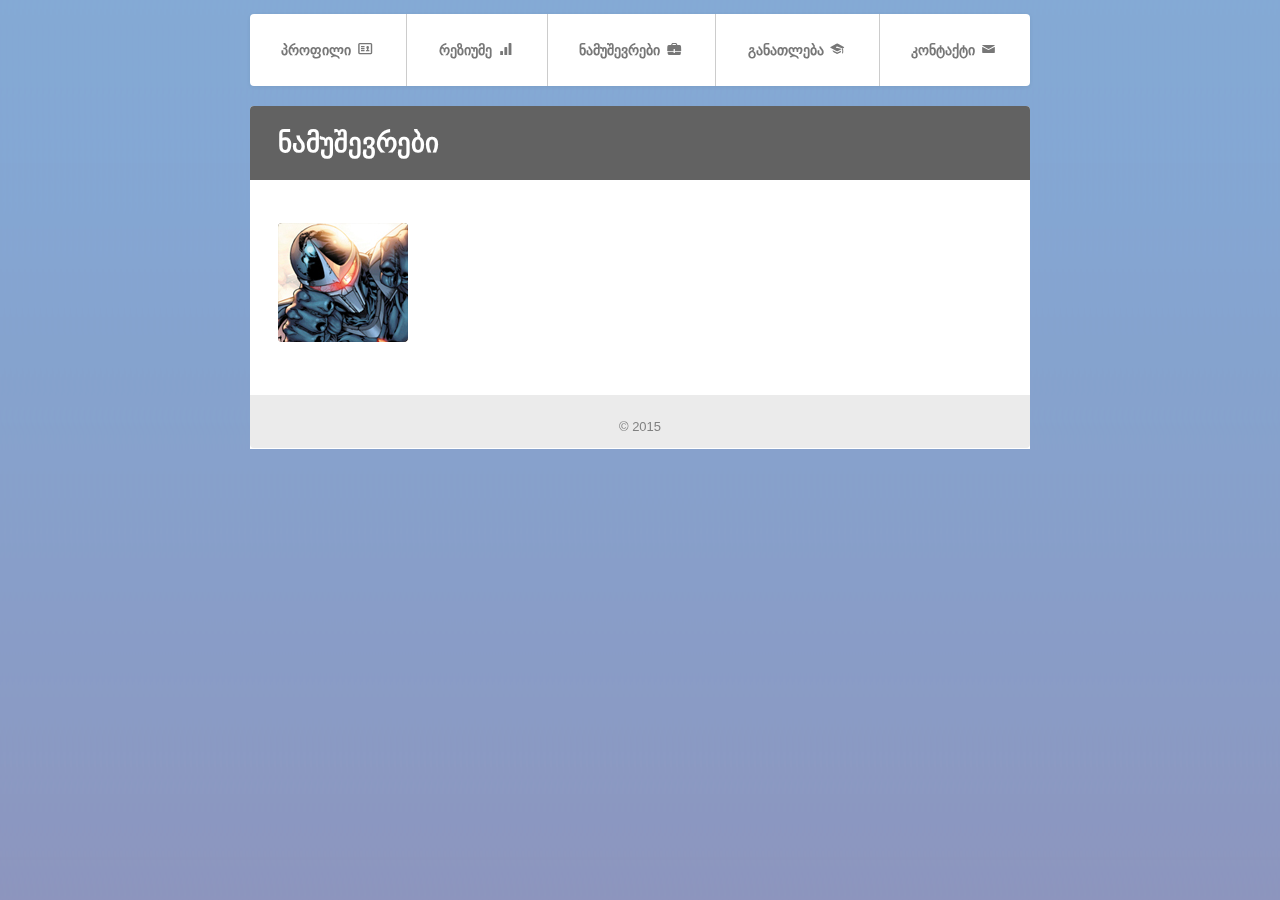
<file: work.html>
<!DOCTYPE html>
<html class="no-js"> 
<head>
  <meta charset="utf-8">
  <title>ნამუშევრები | ლაშა გოგუა</title>
  <meta name="description" content="Portfolio page description">
  <meta name="author" content="Coralix Themes">
  <meta name="viewport" content="width=device-width, initial-scale=1, maximum-scale=1">
  <link rel="shortcut icon" href="img/icon/favicon.ico">
   <link rel="stylesheet" href="css/fancybox/jquery.fancybox.css">
  <link rel="stylesheet" href="css/jquery-mate/mate.hover.css">
  <link rel="stylesheet" href="css/style.css">
  <link rel="stylesheet" href="css/blue.css">
  <link rel="stylesheet" href="css/fontello.css">   
</head>
<body>
  <div class="body">
    <!-- Main site header -->
    <header class="site-header text-center">
      <!-- <h1 class="animated delay1 fadeIn"><img src="img/title.png" alt="My resume Logo"></h1> -->
      
      <!-- Main navigation -->
      <nav class="navbar animated delay2 fadeInDown">
        <div class="navbar-inner">
          <div class="container">
            <a class="btn btn-navbar" data-toggle="collapse" data-target=".nav-collapse">
              <span class="icon-bar"></span>
              <span class="icon-bar"></span>
              <span class="icon-bar"></span>
            </a>
            <div class="nav-collapse collapse">
              <ul class="nav text-center">
                <li><a href="index.html">პროფილი <i class="icon-vcard"></i></a></li>
                <li><a href="skills.html">რეზიუმე <i class="icon-chart-bar"></i></a></li>
                <li><a href="work.html">ნამუშევრები <i class="icon-briefcase"></i></a></li>
                <li><a href="education.html">განათლება <i class="icon-graduation-cap"></i></a></li>
                <li><a href="contact.html">კონტაქტი <i class="icon-mail"></i></a></li>
              </ul>
            </div>
          </div> 
        </div>
      </nav>
      <!-- // Main navigation -->
      
    </header> 
    <!-- // Main site header -->

    <div id="content" class="main animated delay3 fadeInUp" role="main">

      <!-- Section title -->
      <div class="section-name">
        <h1 class="title">ნამუშევრები</h1>
      </div> <!-- // Section title -->
      <div class="maintext">        
        <!-- List of works -->
        <ul class="unstyled text-center" id="worklist">
          <!-- <li data-zlname="work" class="work wordpress"><img src="img/example-2.jpg" alt="Work example"><a data-zl-popup="link" class="fancybox" href="portfolio-item.html" data-fancybox-type="iframe"><i class="icon-search"></i><br>Project Title</a></li> -->
          <li data-zlname="work" class="work wordpress"><img src="img/example-2.jpg" alt="Work example"><a data-zl-popup="link" class="fancybox" href="img/example-2.jpg" data-fancybox-type="iframe"><i class="icon-search"></i><br>Project Title</a></li>
        </ul> 
        <!-- // List of works -->
      </div> 
      <!-- // Main content -->
      <!-- Main footer -->
      <footer class="site-footer text-center animated delay3 fadeInUp">
      <p>&copy; 2015</p>
      </footer> 
      <!-- Always latest version of jQuery-->
      <!-- // <script src="js/jquery-1.9.1.min.js"></script> -->
      <script src="http://ajax.googleapis.com/ajax/libs/jquery/1.9.1/jquery.min.js"></script>
      <!-- Bootstrap -->
      <script src="js/bootstrap/bootstrap.min.js"></script>
      <!-- jquery-mate -->
      <script src="js/jquery-mate/jquery.mate-hover.1-0-min.js"></script>
      <!-- Isotope filtering -->
      <script src="js/jquery-isotope/jquery.isotope.min.js"></script>
      <!-- fancybox -->
      <script src="js/fancybox/jquery.fancybox.pack.js"></script>
      <!-- Main JS file -->
      <script src="js/script.js"></script>
    </div>
  </body>
</html>
</file>
<file: css/jquery-mate/mate.hover.css>
/*This is a main properties. Don't change them*/
/*Example of user settings you can see in demos.css file*/
/*MAIN CONTAINER*/
[data-zlname]{
	position: relative;
	overflow: hidden;
	-moz-box-sizing:border-box;
	-webkit-box-sizing:border-box;
	box-sizing:border-box;
}
/*IMGS IN CONTAINER*/
[data-zlname] > img{
	display: block;
	max-width: 100%;
}
/*POP UP ELEMENTS*/
[data-zlname] [data-zl-popup]{
	position: absolute;
	display: block;
	padding: 20px;
	height: 40px;
	width: 40px;
	background: #323231;
	color: #fff;
	overflow: hidden;
	display: none;
	text-align: center;
}
/*OVERLAY*/
/*classic*/
[data-zl-overlay]{
	top: 0;
	left: 0;
	position: absolute;
	width: 100%;
	height: 100%;
	display: none;
	padding: inherit;
}
/*four*/
[data-zl-ovzoom0],[data-zl-ovzoom1]
,[data-zl-ovzoom2],[data-zl-ovzoom3]{
	position: absolute;
	width: 25%;
	height: 100%;
}
/*rolling*/
[data-zl-ovrolling]{
	position: absolute;
	display: none;
	width: 100%;
	height: 100%;
}
/*double*/
[data-zl-ovdouble0],[data-zl-ovdouble1]{
	position: absolute;
	display: none;
}
</file>
<file: css/style.css>
@charset "utf-8";

/* ============================== */
/* 
	- Title: Resume html Template
	- Autor: Coralixthemes
*/
/* ============================== */

/* ---------------------------------------------------------------------- */
/*	Import styles
/* ---------------------------------------------------------------------- */

/* bootstrap.css  - include resets ( Media querys, grid-responsive,layout).*/
@import url("bootstrap/bootstrap.min.css");
@import url("bootstrap/bootstrap-responsive.min.css");

/* CSS3 Animations.*/
@import url("animations/animate.css");

/* ---------------------------------------------------------------------- */
/* Customization over Twitter Bootstrap */
/* ---------------------------------------------------------------------- */

hr {
  border-width: 1px 0 0;
}

iframe {
  border-radius: 4px;
  border: 1px solid #ccc;
}

textarea {
  width: 95%;
  height: 102px;
  line-height: 18px;
  font-size: 18px;
}

.navbar {
  text-transform: uppercase;
  font-weight: bold;
}

.navbar .navbar-inner {
  background: #fff;
  filter: none;
  color: #808181;
  border: 0;
  padding: 0;
}

.navbar .nav { 
  display: table;
  margin: 0px;
  width: 100%;
}

.navbar .nav li { 
  display: table-cell;
  float: none;
  width: 1%;
}

.navbar .nav li a { 
  border-left: 1px solid #ccc;
  font-weight: 700;
  text-align: center;
  text-shadow: none;
  padding: 26px 0;
  -webkit-transition: 0.3s all ease;
  -moz-transition: 0.3s all ease;
  -o-transition: 0.3s all ease;
  -ms-transition: 0.3s all ease;
  transition: 0.3s all ease;
}

.navbar .nav > li > a.active,
.navbar .nav > li > a:focus,
.navbar .nav > li > a:hover {
  color: #fff;
}

.navbar .nav li:last-child a { 
  border-radius: 0 3px 3px 0;
}
.navbar .nav li:first-child a { 
  border-left: 0;
  border-radius: 3px 0 0 3px;
}

/* Buttons
 * ================
 */

[class*="btn-"] {
  box-shadow: inset 0 1px 0 rgba(255,255,255,.2), 0 0 5px rgba(0,0,0,.25);
}

.btn-primary {
  background: #e7653e;
  border-color: #c54a28;
  color: #fff; 
}
.btn-primary:hover {
  background: #c54a28;
  color: #fff; 
}

.btn-info {
  color: #fff; 
  background: #598bac;
  border-color: #4e80a0;
}
.btn-info:hover {
  color: #fff; 
  background: #4e80a0;
}

.btn-success {
  color: #fff; 
  background: #3dad73;
  border-color: #3b9767;
}
.btn-success:hover {
  color: #fff; 
  background: #3b9767;
}

.btn-warning {
  color: #fff;
  background: #deba4a;
}
.btn-warning:hover {
  color: #fff;
  background: #92751A;
}
.btn-all {
  color: #fff;
  background: #bbbbbb;
}
.btn-all:hover {
  color: #fff;
  background: #9f9f9f;
}

[class^="icon-"],
[class*=" icon-"] {
  background: none;
  height: auto;
  line-height: 1;
  margin: 0;
  width: auto;
}

label {
  font-size: 18px;
  margin-top: 20px;
  color: #626262;
}

label:first-child {
  margin-top: 0;
}

.input-append,
.input-prepend {
  display: block;
}

.input-prepend .add-on [class^="icon-"]::before,
.input-append .add-on [class^="icon-"]::before,
.input-prepend .add-on [class^="icon-"]::before,
.input-append .add-on [class*=" icon-"]::before {
  line-height: 47px;
  vertical-align: middle;
}

input[type="text"],
input[type="password"],
input[type="datetime"],
input[type="datetime-local"],
input[type="date"],
input[type="month"],
input[type="time"],
input[type="week"],
input[type="number"],
input[type="email"],
input[type="url"],
input[type="search"],
input[type="tel"],
input[type="color"],
.uneditable-input {
   height: 38px;
   line-height: 38px;
   font-size: 18px;
   box-shadow: none;
}

input[type=submit] {
  margin-top: 20px;
}

form {
  padding: 0 20px 0 0;
}

.input-append input {
  width: 80%;
}

.input-append .add-on,
.input-prepend .add-on {
  height: 38px;
  font-size: 20px;
  min-width: 2em;
}

h2 small {
  font-weight: bold;
}

/* Fancybox customizations */

.fancybox-skin {
  background: #ffffff;
}

.fancybox-type-iframe .fancybox-skin {
  background: #ffffff;
}

.fancybox-close {
  top: auto;
  bottom: 5px;
  right: 5px;
  background-image: url('fancybox/fancybox-close.png');
  width: 24px;
  height: 23px;
}

/* Social icons customization */

/* Twitter */
.twitter-share-button {
  border: 0;
  vertical-align: top;
  width: 100px !important;
}
/* Google Plus */
/* Pinterest */
.fb-like,
[class*="_pin_it_button"],
[id*="___plusone"] {
  vertical-align: top !important;
  margin-right: 15px;
}

/* ---------------------------------------------------------------------- */
/* Template Custom styles */
/* ---------------------------------------------------------------------- */


/* Common styles for all the site */

body {
  background: #5d9bd6 url(../img/background/01.png);
}

.body {
  max-width: 780px;
  line-height: 1.8;
  margin: auto;
  padding: 1em 0;
}

/* Header */
header.site-header h1 {
	margin:20px 0;
	padding:0;
}

#content {
  background: #fff;
  color: #808181;
  border-radius: 4px 4px 0 0;
  padding: 0 0 1px;
}

.maintext {
  padding: 38px 28px;
}

.maintext > .row-fluid {
  margin-bottom: 40px;
}

.maintext h2 {
  color: #626262;
  font-size: 27px;
}

.maintext h3 {
  font-size: 14px;
  margin: 0 0 10px;
  line-height: 1;
}

/* Section name */
.section-name {
  background: #626262;
  color: #fff;
  padding: 17px 28px;
  border-radius: 4px 4px 0 0;
}

.section-name .title {
  font-size: 27px;
  margin: 0;
}

/* Footer */
.site-footer {
  background: #ebebeb;
  color: #808181;
  font-size: 13px;
  border-radius: 0 0 4px 4px;
  padding: 20px 28px 10px 28px;
}

.site-footer p {
  margin: 0;
}

.site-footer [class*="icon"] {
  margin: 0 0.5em 0 0;
}

/* Horizontal navigation */

.hnav li {
  display: inline-block;
}

/* Nav */
.nav-label {
  margin: 10px 0 0 10px;
  text-transform: none;
  display: none;
}

@media (max-width: 979px) {
  .nav-label {
    display: block;
  }
}



/* Home page
 * =========
 */ 
 
 #home-placeholder {
  /*background: #c48573 url("../img/big-home-into.jpg") no-repeat 0 0;*/
  background: #D2E7E8 url("../img/python-it-1.jpg") no-repeat 0 0;
  width: 780px;
  height: 300px;
  margin: 0;
  border-radius: 4px 4px 0 0;
}

/* Totally rounded button / Featured download */

.button-inner,
.button {
  display: inline-block;
  background: #e07151 url("../img/rsz_myprofilee.jpg") no-repeat 0 0;
  color: #fff;
  border: 1px solid #eee;
  text-decoration: none;
  font-weight: bold;
  text-align: center;
  /* Prevent background color leak outs */
  -webkit-background-clip: padding-box; 
  -moz-background-clip:    padding; 
  background-clip:         padding-box;
  border-radius: 50%;
}

.button-inner {
  width: 145px;
  /*padding: 40px 0;*/
  padding: 60px 0;
  border: 8px solid #fff;
}

.button [class*="icon"] {
  font-size: 40px;
  line-height: 40px;
  width: auto;
  height: auto;
  margin: 0;
}

/* Featured text */

.featured-text {
  padding: 0 0 0 10px;
  font-size: 18px;
  font-weight: bold;
  color: #b3b3b3;
  background: #fff;
  line-height: 29px;
}

.featured-text b {
  color: #626262;
  background: #fff;
}



/* Contact page
 * ============
 */

#contactinfo .btn {
  text-transform: uppercase;
}

.maintext h2.contact-title {
	margin-top:0;
}

/* List of social icons */
.social-icons-nav {
  font-size: 19px;
}
.social-icons-nav li {
  display: inline-block; 
}
.social-icons-nav a {
  border-radius: 50%;
  background: #626262;
  color: #fff;
  padding: 9px 7px;
}
.social-icons-nav a:hover {
  background: #e7653e; 
  color: #fff;
}
.social-icons-nav i {
  vertical-align: middle;
}



/* Skills page
 * ===========
 */

/* Skills graph bar */

#skills-percentage p {
  margin-bottom: 25px;
}

.bar {
  border-radius: 4px;
  display: inline-block;
  background: #ccc;
  width: 100%;
  margin-top: 5px;
}

.bar-yellow {
  background: #eac85d;
}
.bar-green {
  background: #4db07a;
}
.bar-blue {
  background: #5d9bd6;
}
.bar-red {
  background: #f37576;
}

.bar-green,
.bar-yellow,
.bar-blue,
.bar-red {
  -webkit-box-sizing: border-box;
  -moz-box-sizing: border-box;
  box-sizing: border-box; 
  border-radius: 4px;
  color: #fff;
  display: inline-block;
  padding: 0 1em;
  text-align: right;
}


.bar .progress10 {
	width:10%;
}
.bar .progress20 {
	width:20%;
}
.bar .progress30 {
	width:30%;
}
.bar .progress40 {
	width:40%;
}
.bar .progress50 {
	width:50%;
}
.bar .progress60 {
	width:60%;
}
.bar .progress70 {
	width:70%;
}
.bar .progress80 {
	width:80%;
}
.bar .progress90 {
	width:90%;
}
.bar .progress100 {
	width:100%;
}

/* Skills pie chart */

#skill-graph {
  background: url("../img/skill-graph.png") no-repeat;
  margin: 0 auto 20px auto;
  width: 228px;
  height: 140px;
  padding-top: 88px;
  text-align: center;
  color: #e45e3b;
  font-size: 13px;
}

#skill-graph strong {
  color: #808181;
  font-size: 20px;
}

/* Skills table */

#skill-table [class*="span"] {
  width: 32.5%;
  margin: 0 0.5% 0 0;
  background: #eee;
  font-size: 13px;
  line-height: 1.25;
}

#skill-table strong {
  font-size: 20px;
}

/* Borders of skills table */
[class*=bt-] {
  padding: 10px 0 5px;
}
.bt-green {
  border-top: 3px solid #4daf7c;
}
.bt-orange {
  border-top: 3px solid #e85f3e;
}
.bt-yellow {
  border-top: 3px solid #e9c457; 
}


/* Pricing Table */

.pricing-table h3 {
  color: #626262;
  font-size: 27px;
  background: #ebebeb;
  border-radius: 4px 4px 0 0;
  border: 1px solid #cdcdcd;
  border-width: 1px 1px 0;
  padding: 15px 0;
  margin: 0;
}

.pricing-table h3 small {
  font-size: 23px;
  color: #626262;
}

.pricing-table ul {
  border: 1px solid #cdcdcd;
  border-width: 0 1px;
  margin: 0;
}

.pricing-table li {
  border-bottom: 1px solid #cdcdcd;
  padding: 13px 0;
  font-size: 18px;
}

.pricing-table .askquote {
  border: 1px solid #cdcdcd;
  border-width: 0 1px 1px;
  border-radius: 0 0 4px 4px;
  padding: 15px 0;
}

.pricing-table .btn {
  margin: 0;
  text-transform: uppercase;
  font-weight: bold;
  box-shadow:none;
  padding:11px 34px!important
}

/* Work experience columns */

.definition-rows .dt {
  border-right: 2px solid #4daf7c;
  margin-bottom: 20px;
} 
.definition-rows .dd {
  background: url("../img/bg-arrow.png") no-repeat 0 50%;
  margin: 0;
  padding-left: 2.13%;
}


/* Works page
 * ==========
 */

/* Row of buttons to filter works */

.filter-block {
  border-radius: 4px;
  border: 1px solid #cdcdcd;
  padding: 5px 15px 0;
  margin-bottom: 1em;
}
.filter-block .filter-label {
  font-weight: bold;
  font-size: 22px; 
  line-height: 54px;
  margin: 0;
}
.filter-block .btn {
  margin-left: 1em;
  margin: 10px 0 10px 1em;
  box-shadow:none;
  padding:7px 15px;
}

/* Each work has this class */

.work {
  width: 130px;
  height: 119px;
  overflow: hidden;
  background-color: #8e8171;
  border-radius: 4px;
  display: inline-block;
  margin: 5px 11px 5px 0;
}

.work.photoshop div,
.work.photoshop a,
.work.photoshop:hover {
  background-color: #58a77a !important;
}

.work.webdesign div,
.work.webdesign a,
.work.webdesign:hover {
  background-color: #598BAC !important;
}

.work.wordpress div,
.work.wordpress a,
.work.wordpress:hover {
  background-color: #E7653E !important;
 
}

.work.icondesign div,
.work.icondesign a,
.work.icondesign:hover {
  background-color: #DEBA4A !important;
}

.work:hover img {
  display: none;
}

.work img,
.work a {
  border-radius: 4px;
}

[data-zlname] [data-zl-popup] {
  text-decoration: none;
  font-weight: bold;
  background-color: #58a77a; 
  padding: 20px 0;
  width: 100%;
}

.iframed {
  padding: 0;
  background: #fff;
}
.iframed #content {
  border-radius: 0;
  padding: 1px 0;
}
.iframed #content .span6 img {
	margin: 10px 0;
}




/* ==========================================================================
   Media Queries
   ========================================================================== */
   
/* ---------------------------------------------------------------------- */
/*	Version 1024px
/* ---------------------------------------------------------------------- */

@media handheld, only screen and (max-width: 1024px) {}

/* ---------------------------------------------------------------------- */
/*	Mobile Version 767px
/* ---------------------------------------------------------------------- */

@media(max-width:767px) {
  /* 767px is when bootstrap cols take 100% of container width */

  .pricing-table .span4 {
    margin-top: 20px;
  }
  .pricing-table .span4:first-child {
    margin-top: 0;
  }

  .definition-rows {
    margin-bottom: 20px;
    border-bottom: 2px solid #4daf7c;
  }
  .definition-rows .dt,
  .definition-rows .dd {
    height: auto !important;
  }
  .definition-rows .dt {
    border: 0;
  }
  .definition-rows .dd {
    background-image: none;
    padding: 0;
  }

  #skill-table [class*="span"] {
    width: 100%;
  }

  .navbar .nav li {
    display: block;
    width: 100%;
  }

}

/* ---------------------------------------------------------------------- */
/*	Mobile Version 600px
/* ---------------------------------------------------------------------- */

@media handheld, only screen and (max-width: 600px) {}
	

/* ---------------------------------------------------------------------- */
/*	Mobile Version 568px
/* ---------------------------------------------------------------------- */

@media handheld, only screen and (max-width: 568px) {}


/* ---------------------------------------------------------------------- */
/*	Mobile Version 480px
/* ---------------------------------------------------------------------- */

@media handheld, only screen and (max-width: 480px) {}


/* ---------------------------------------------------------------------- */
/*	Mobile Version 320px
/* ---------------------------------------------------------------------- */

@media handheld, only screen and (max-width: 320px) { }




/**** Isotope Filtering ****/

.isotope-item {
  z-index: 2;
}

.isotope-hidden.isotope-item {
  pointer-events: none;
  z-index: 1;
}

/**** Isotope CSS3 transitions ****/

.isotope,
.isotope .isotope-item {
  -webkit-transition-duration: 0.8s;
     -moz-transition-duration: 0.8s;
      -ms-transition-duration: 0.8s;
       -o-transition-duration: 0.8s;
          transition-duration: 0.8s;
}

.isotope {
  -webkit-transition-property: height, width;
     -moz-transition-property: height, width;
      -ms-transition-property: height, width;
       -o-transition-property: height, width;
          transition-property: height, width;
}

.isotope .isotope-item {
  -webkit-transition-property: -webkit-transform, opacity;
     -moz-transition-property:    -moz-transform, opacity;
      -ms-transition-property:     -ms-transform, opacity;
       -o-transition-property:      -o-transform, opacity;
          transition-property:         transform, opacity;
}
</file>
<file: css/blue.css>
@charset "utf-8";

/* ============================== */
/* 
	- Title: Resume html Template
	- Autor: Coralixthemes
*/
/* ============================== */



hr {
  border-color: #336699;
}

.navbar .nav > li > a.active,
.navbar .nav > li > a:focus,
.navbar .nav > li > a:hover {
  background: #336699;
}

.maintext h3 {
  color: #336699;
}

.featured-text {
  border-left: 4px solid #336699;
}
</file>
<file: css/fontello.css>
@charset "UTF-8";

 @font-face {
  font-family: 'fontello';
  src: url('../font/fontello.eot?76214951');
  src: url('../font/fontello.eot?76214951#iefix') format('embedded-opentype'),
       url('../font/fontello.woff?76214951') format('woff'),
       url('../font/fontello.ttf?76214951') format('truetype'),
       url('../font/fontello.svg?76214951#fontello') format('svg');
  font-weight: normal;
  font-style: normal;
}
/* Chrome hack: SVG is rendered more smooth in Windozze. 100% magic, uncomment if you need it. */
/* Note, that will break hinting! In other OS-es font will be not as sharp as it could be */
/*
@media screen and (-webkit-min-device-pixel-ratio:0) {
  @font-face {
    font-family: 'fontello';
    src: url('../font/fontello.svg?76214951#fontello') format('svg');
  }
}
*/
 
 [class^="icon-"]:before, [class*=" icon-"]:before {
  font-family: "fontello";
  font-style: normal;
  font-weight: normal;
  speak: none;
 
  display: inline-block;
  text-decoration: inherit;
  width: 1em;
  margin-right: .2em;
  text-align: center;
  /* opacity: .8; */
 
  /* For safety - reset parent styles, that can break glyph codes*/
  font-variant: normal;
  text-transform: none;
     
  /* fix buttons height, for twitter bootstrap */
  line-height: 1em;
 
  /* Animation center compensation - magrins should be symmetric */
  /* remove if not needed */
  margin-left: .2em;
 
  /* you can be more comfortable with increased icons size */
  /* font-size: 120%; */
 
  /* Uncomment for 3D effect */
  /* text-shadow: 1px 1px 1px rgba(127, 127, 127, 0.3); */
}
 
.icon-plus:before { content: '\2b'; } /* '+' */
.icon-plus-1:before { content: '\e828'; } /* '' */
.icon-minus:before { content: '\2d'; } /* '-' */
.icon-minus-1:before { content: '\e82a'; } /* '' */
.icon-info:before { content: '\2139'; } /* 'ℹ' */
.icon-left-thin:before { content: '\2190'; } /* '←' */
.icon-left-1:before { content: '\e860'; } /* '' */
.icon-up-thin:before { content: '\2191'; } /* '↑' */
.icon-up-1:before { content: '\e862'; } /* '' */
.icon-right-thin:before { content: '\2192'; } /* '→' */
.icon-right-1:before { content: '\e861'; } /* '' */
.icon-down-thin:before { content: '\2193'; } /* '↓' */
.icon-down-1:before { content: '\e85f'; } /* '' */
.icon-level-up:before { content: '\21b0'; } /* '↰' */
.icon-level-down:before { content: '\21b3'; } /* '↳' */
.icon-switch:before { content: '\21c6'; } /* '⇆' */
.icon-infinity:before { content: '\221e'; } /* '∞' */
.icon-plus-squared:before { content: '\229e'; } /* '⊞' */
.icon-minus-squared:before { content: '\229f'; } /* '⊟' */
.icon-home:before { content: '\2302'; } /* '⌂' */
.icon-home-1:before { content: '\e82e'; } /* '' */
.icon-keyboard:before { content: '\2328'; } /* '⌨' */
.icon-erase:before { content: '\232b'; } /* '⌫' */
.icon-pause:before { content: '\2389'; } /* '⎉' */
.icon-pause-1:before { content: '\e869'; } /* '' */
.icon-fast-forward:before { content: '\23e9'; } /* '⏩' */
.icon-fast-fw:before { content: '\e86e'; } /* '' */
.icon-fast-backward:before { content: '\23ea'; } /* '⏪' */
.icon-fast-bw:before { content: '\e86f'; } /* '' */
.icon-to-end:before { content: '\23ed'; } /* '⏭' */
.icon-to-end-1:before { content: '\e86a'; } /* '' */
.icon-to-start:before { content: '\23ee'; } /* '⏮' */
.icon-to-start-1:before { content: '\e86c'; } /* '' */
.icon-hourglass:before { content: '\23f3'; } /* '⏳' */
.icon-stop:before { content: '\25a0'; } /* '■' */
.icon-stop-1:before { content: '\25aa'; } /* '▪' */
.icon-up-dir:before { content: '\25b4'; } /* '▴' */
.icon-up-dir-1:before { content: '\e858'; } /* '' */
.icon-play:before { content: '\25b6'; } /* '▶' */
.icon-play-1:before { content: '\e867'; } /* '' */
.icon-right-dir:before { content: '\25b8'; } /* '▸' */
.icon-right-dir-1:before { content: '\e85a'; } /* '' */
.icon-down-dir:before { content: '\25be'; } /* '▾' */
.icon-down-dir-1:before { content: '\e857'; } /* '' */
.icon-left-dir:before { content: '\25c2'; } /* '◂' */
.icon-left-dir-1:before { content: '\e859'; } /* '' */
.icon-adjust:before { content: '\25d1'; } /* '◑' */
.icon-cloud:before { content: '\2601'; } /* '☁' */
.icon-cloud-1:before { content: '\e874'; } /* '' */
.icon-umbrella:before { content: '\2602'; } /* '☂' */
.icon-star:before { content: '\2605'; } /* '★' */
.icon-star-1:before { content: '\e81c'; } /* '' */
.icon-star-empty:before { content: '\2606'; } /* '☆' */
.icon-star-empty-1:before { content: '\e81d'; } /* '' */
.icon-check-1:before { content: '\2611'; } /* '☑' */
.icon-cup:before { content: '\2615'; } /* '☕' */
.icon-left-hand:before { content: '\261c'; } /* '☜' */
.icon-up-hand:before { content: '\261d'; } /* '☝' */
.icon-right-hand:before { content: '\261e'; } /* '☞' */
.icon-down-hand:before { content: '\261f'; } /* '☟' */
.icon-menu:before { content: '\2630'; } /* '☰' */
.icon-th-list:before { content: '\e824'; } /* '' */
.icon-moon:before { content: '\263d'; } /* '☽' */
.icon-heart-empty:before { content: '\2661'; } /* '♡' */
.icon-heart-empty-1:before { content: '\e81b'; } /* '' */
.icon-heart:before { content: '\2665'; } /* '♥' */
.icon-heart-1:before { content: '\e81a'; } /* '' */
.icon-note:before { content: '\266a'; } /* '♪' */
.icon-note-beamed:before { content: '\266b'; } /* '♫' */
.icon-music-1:before { content: '\e817'; } /* '' */
.icon-layout:before { content: '\268f'; } /* '⚏' */
.icon-th:before { content: '\e823'; } /* '' */
.icon-flag:before { content: '\2691'; } /* '⚑' */
.icon-flag-1:before { content: '\e836'; } /* '' */
.icon-tools:before { content: '\2692'; } /* '⚒' */
.icon-cog:before { content: '\2699'; } /* '⚙' */
.icon-cog-1:before { content: '\e849'; } /* '' */
.icon-attention:before { content: '\26a0'; } /* '⚠' */
.icon-attention-1:before { content: '\e843'; } /* '' */
.icon-flash:before { content: '\26a1'; } /* '⚡' */
.icon-flash-1:before { content: '\e875'; } /* '' */
.icon-record:before { content: '\26ab'; } /* '⚫' */
.icon-cloud-thunder:before { content: '\26c8'; } /* '⛈' */
.icon-cog-alt:before { content: '\26ef'; } /* '⛯' */
.icon-scissors:before { content: '\2702'; } /* '✂' */
.icon-tape:before { content: '\2707'; } /* '✇' */
.icon-flight:before { content: '\2708'; } /* '✈' */
.icon-flight-1:before { content: '\e876'; } /* '' */
.icon-mail:before { content: '\2709'; } /* '✉' */
.icon-mail-1:before { content: '\e819'; } /* '' */
.icon-edit:before { content: '\270d'; } /* '✍' */
.icon-pencil:before { content: '\270e'; } /* '✎' */
.icon-pencil-1:before { content: '\e83d'; } /* '' */
.icon-feather:before { content: '\2712'; } /* '✒' */
.icon-check:before { content: '\2713'; } /* '✓' */
.icon-ok:before { content: '\e825'; } /* '' */
.icon-ok-circle:before { content: '\2714'; } /* '✔' */
.icon-cancel:before { content: '\2715'; } /* '✕' */
.icon-cancel-1:before { content: '\e826'; } /* '' */
.icon-cancel-circled:before { content: '\2716'; } /* '✖' */
.icon-cancel-circle:before { content: '\e827'; } /* '' */
.icon-asterisk:before { content: '\2731'; } /* '✱' */
.icon-cancel-squared:before { content: '\274e'; } /* '❎' */
.icon-help:before { content: '\2753'; } /* '❓' */
.icon-attention-circle:before { content: '\2757'; } /* '❗' */
.icon-quote:before { content: '\275e'; } /* '❞' */
.icon-plus-circled:before { content: '\2795'; } /* '➕' */
.icon-plus-circle:before { content: '\e829'; } /* '' */
.icon-minus-circled:before { content: '\2796'; } /* '➖' */
.icon-minus-circle:before { content: '\e82b'; } /* '' */
.icon-right:before { content: '\27a1'; } /* '➡' */
.icon-direction:before { content: '\27a2'; } /* '➢' */
.icon-forward:before { content: '\27a6'; } /* '➦' */
.icon-forward-1:before { content: '\e83b'; } /* '' */
.icon-ccw:before { content: '\27f2'; } /* '⟲' */
.icon-ccw-1:before { content: '\e864'; } /* '' */
.icon-cw:before { content: '\27f3'; } /* '⟳' */
.icon-cw-1:before { content: '\e863'; } /* '' */
.icon-left:before { content: '\2b05'; } /* '⬅' */
.icon-up:before { content: '\2b06'; } /* '⬆' */
.icon-down:before { content: '\2b07'; } /* '⬇' */
.icon-resize-vertical:before { content: '\2b0c'; } /* '⬌' */
.icon-resize-horizontal:before { content: '\2b0d'; } /* '⬍' */
.icon-eject:before { content: '\2ecf'; } /* '⻏' */
.icon-list-add:before { content: '\e003'; } /* '' */
.icon-list:before { content: '\e005'; } /* '' */
.icon-left-bold:before { content: '\e4ad'; } /* '' */
.icon-right-bold:before { content: '\e4ae'; } /* '' */
.icon-up-bold:before { content: '\e4af'; } /* '' */
.icon-down-bold:before { content: '\e4b0'; } /* '' */
.icon-user-add:before { content: '\e700'; } /* '' */
.icon-star-half:before { content: '\e701'; } /* '' */
.icon-ok-circle2:before { content: '\e702'; } /* '' */
.icon-cancel-circle2:before { content: '\e703'; } /* '' */
.icon-help-circled:before { content: '\e704'; } /* '' */
.icon-help-circle:before { content: '\e82c'; } /* '' */
.icon-info-circled:before { content: '\e705'; } /* '' */
.icon-info-circle:before { content: '\e82d'; } /* '' */
.icon-th-large:before { content: '\e708'; } /* '' */
.icon-eye:before { content: '\e70a'; } /* '' */
.icon-eye-1:before { content: '\e833'; } /* '' */
.icon-eye-off:before { content: '\e70b'; } /* '' */
.icon-tag:before { content: '\e70c'; } /* '' */
.icon-tag-1:before { content: '\e834'; } /* '' */
.icon-tags:before { content: '\e70d'; } /* '' */
.icon-camera-alt:before { content: '\e70f'; } /* '' */
.icon-upload-cloud:before { content: '\e711'; } /* '' */
.icon-reply:before { content: '\e712'; } /* '' */
.icon-reply-all:before { content: '\e713'; } /* '' */
.icon-code:before { content: '\e714'; } /* '' */
.icon-export:before { content: '\e715'; } /* '' */
.icon-export-1:before { content: '\e83c'; } /* '' */
.icon-print:before { content: '\e716'; } /* '' */
.icon-print-1:before { content: '\e83e'; } /* '' */
.icon-retweet:before { content: '\e717'; } /* '' */
.icon-retweet-1:before { content: '\e83f'; } /* '' */
.icon-comment:before { content: '\e718'; } /* '' */
.icon-comment-1:before { content: '\e840'; } /* '' */
.icon-chat:before { content: '\e720'; } /* '' */
.icon-chat-1:before { content: '\e841'; } /* '' */
.icon-vcard:before { content: '\e722'; } /* '' */
.icon-address:before { content: '\e723'; } /* '' */
.icon-location:before { content: '\e724'; } /* '' */
.icon-location-1:before { content: '\e844'; } /* '' */
.icon-map:before { content: '\e727'; } /* '' */
.icon-compass:before { content: '\e728'; } /* '' */
.icon-trash:before { content: '\e729'; } /* '' */
.icon-trash-1:before { content: '\e845'; } /* '' */
.icon-doc:before { content: '\e730'; } /* '' */
.icon-doc-text-inv:before { content: '\e731'; } /* '' */
.icon-docs:before { content: '\e736'; } /* '' */
.icon-doc-landscape:before { content: '\e737'; } /* '' */
.icon-archive:before { content: '\e738'; } /* '' */
.icon-rss:before { content: '\e73a'; } /* '' */
.icon-share:before { content: '\e73c'; } /* '' */
.icon-basket:before { content: '\e73d'; } /* '' */
.icon-basket-1:before { content: '\e84a'; } /* '' */
.icon-shareable:before { content: '\e73e'; } /* '' */
.icon-login:before { content: '\e740'; } /* '' */
.icon-login-1:before { content: '\e84c'; } /* '' */
.icon-logout:before { content: '\e741'; } /* '' */
.icon-logout-1:before { content: '\e84d'; } /* '' */
.icon-volume:before { content: '\e742'; } /* '' */
.icon-resize-full:before { content: '\e744'; } /* '' */
.icon-resize-full-1:before { content: '\e852'; } /* '' */
.icon-resize-small:before { content: '\e746'; } /* '' */
.icon-resize-small-1:before { content: '\e853'; } /* '' */
.icon-popup:before { content: '\e74c'; } /* '' */
.icon-publish:before { content: '\e74d'; } /* '' */
.icon-window:before { content: '\e74e'; } /* '' */
.icon-arrow-combo:before { content: '\e74f'; } /* '' */
.icon-zoom-in:before { content: '\e750'; } /* '' */
.icon-chart-pie:before { content: '\e751'; } /* '' */
.icon-zoom-out:before { content: '\e854'; } /* '' */
.icon-language:before { content: '\e752'; } /* '' */
.icon-air:before { content: '\e753'; } /* '' */
.icon-database:before { content: '\e754'; } /* '' */
.icon-drive:before { content: '\e755'; } /* '' */
.icon-bucket:before { content: '\e756'; } /* '' */
.icon-thermometer:before { content: '\e757'; } /* '' */
.icon-down-circled:before { content: '\e758'; } /* '' */
.icon-down-circle2:before { content: '\e855'; } /* '' */
.icon-left-circled:before { content: '\e759'; } /* '' */
.icon-right-circled:before { content: '\e75a'; } /* '' */
.icon-up-circled:before { content: '\e75b'; } /* '' */
.icon-up-circle2:before { content: '\e856'; } /* '' */
.icon-down-open:before { content: '\e75c'; } /* '' */
.icon-down-open-1:before { content: '\e85b'; } /* '' */
.icon-left-open:before { content: '\e75d'; } /* '' */
.icon-left-open-1:before { content: '\e85c'; } /* '' */
.icon-right-open:before { content: '\e75e'; } /* '' */
.icon-right-open-1:before { content: '\e85d'; } /* '' */
.icon-up-open:before { content: '\e75f'; } /* '' */
.icon-up-open-1:before { content: '\e85e'; } /* '' */
.icon-down-open-mini:before { content: '\e760'; } /* '' */
.icon-arrows-cw:before { content: '\e865'; } /* '' */
.icon-left-open-mini:before { content: '\e761'; } /* '' */
.icon-play-circle2:before { content: '\e868'; } /* '' */
.icon-right-open-mini:before { content: '\e762'; } /* '' */
.icon-to-end-alt:before { content: '\e86b'; } /* '' */
.icon-up-open-mini:before { content: '\e763'; } /* '' */
.icon-to-start-alt:before { content: '\e86d'; } /* '' */
.icon-down-open-big:before { content: '\e764'; } /* '' */
.icon-left-open-big:before { content: '\e765'; } /* '' */
.icon-right-open-big:before { content: '\e766'; } /* '' */
.icon-up-open-big:before { content: '\e767'; } /* '' */
.icon-progress-0:before { content: '\e768'; } /* '' */
.icon-progress-1:before { content: '\e769'; } /* '' */
.icon-progress-2:before { content: '\e76a'; } /* '' */
.icon-progress-3:before { content: '\e76b'; } /* '' */
.icon-back-in-time:before { content: '\e771'; } /* '' */
.icon-network:before { content: '\e776'; } /* '' */
.icon-inbox:before { content: '\e777'; } /* '' */
.icon-inbox-1:before { content: '\e872'; } /* '' */
.icon-install:before { content: '\e778'; } /* '' */
.icon-font:before { content: '\e779'; } /* '' */
.icon-bold:before { content: '\e77a'; } /* '' */
.icon-italic:before { content: '\e77b'; } /* '' */
.icon-text-height:before { content: '\e77c'; } /* '' */
.icon-text-width:before { content: '\e77d'; } /* '' */
.icon-align-left:before { content: '\e77e'; } /* '' */
.icon-align-center:before { content: '\e77f'; } /* '' */
.icon-align-right:before { content: '\e780'; } /* '' */
.icon-align-justify:before { content: '\e781'; } /* '' */
.icon-list-1:before { content: '\e782'; } /* '' */
.icon-indent-left:before { content: '\e783'; } /* '' */
.icon-indent-right:before { content: '\e784'; } /* '' */
.icon-lifebuoy:before { content: '\e788'; } /* '' */
.icon-mouse:before { content: '\e789'; } /* '' */
.icon-dot:before { content: '\e78b'; } /* '' */
.icon-dot-2:before { content: '\e78c'; } /* '' */
.icon-dot-3:before { content: '\e78d'; } /* '' */
.icon-suitcase:before { content: '\e78e'; } /* '' */
.icon-off:before { content: '\e879'; } /* '' */
.icon-road:before { content: '\e78f'; } /* '' */
.icon-flow-cascade:before { content: '\e790'; } /* '' */
.icon-list-alt:before { content: '\e87a'; } /* '' */
.icon-flow-branch:before { content: '\e791'; } /* '' */
.icon-qrcode:before { content: '\e87b'; } /* '' */
.icon-flow-tree:before { content: '\e792'; } /* '' */
.icon-barcode:before { content: '\e87c'; } /* '' */
.icon-flow-line:before { content: '\e793'; } /* '' */
.icon-ajust:before { content: '\e87e'; } /* '' */
.icon-flow-parallel:before { content: '\e794'; } /* '' */
.icon-tint:before { content: '\e87f'; } /* '' */
.icon-brush:before { content: '\e79a'; } /* '' */
.icon-paper-plane:before { content: '\e79b'; } /* '' */
.icon-magnet:before { content: '\e7a1'; } /* '' */
.icon-magnet-1:before { content: '\e880'; } /* '' */
.icon-gauge:before { content: '\e7a2'; } /* '' */
.icon-traffic-cone:before { content: '\e7a3'; } /* '' */
.icon-cc:before { content: '\e7a5'; } /* '' */
.icon-cc-by:before { content: '\e7a6'; } /* '' */
.icon-cc-nc:before { content: '\e7a7'; } /* '' */
.icon-cc-nc-eu:before { content: '\e7a8'; } /* '' */
.icon-cc-nc-jp:before { content: '\e7a9'; } /* '' */
.icon-cc-sa:before { content: '\e7aa'; } /* '' */
.icon-cc-nd:before { content: '\e7ab'; } /* '' */
.icon-cc-pd:before { content: '\e7ac'; } /* '' */
.icon-cc-zero:before { content: '\e7ad'; } /* '' */
.icon-cc-share:before { content: '\e7ae'; } /* '' */
.icon-cc-remix:before { content: '\e7af'; } /* '' */
.icon-move:before { content: '\f047'; } /* '' */
.icon-link-ext:before { content: '\f08e'; } /* '' */
.icon-check-empty:before { content: '\f096'; } /* '' */
.icon-bookmark-empty:before { content: '\f097'; } /* '' */
.icon-phone-squared:before { content: '\f098'; } /* '' */
.icon-twitter-2:before { content: '\f099'; } /* '' */
.icon-facebook-2:before { content: '\f09a'; } /* '' */
.icon-github-circled-1:before { content: '\f09b'; } /* '' */
.icon-rss-1:before { content: '\f09e'; } /* '' */
.icon-hdd:before { content: '\f0a0'; } /* '' */
.icon-certificate:before { content: '\f0a3'; } /* '' */
.icon-left-circled-1:before { content: '\f0a8'; } /* '' */
.icon-right-circled-1:before { content: '\f0a9'; } /* '' */
.icon-up-circled-1:before { content: '\f0aa'; } /* '' */
.icon-down-circled-1:before { content: '\f0ab'; } /* '' */
.icon-tasks:before { content: '\f0ae'; } /* '' */
.icon-filter:before { content: '\f0b0'; } /* '' */
.icon-resize-full-alt:before { content: '\f0b2'; } /* '' */
.icon-beaker:before { content: '\f0c3'; } /* '' */
.icon-docs-1:before { content: '\f0c5'; } /* '' */
.icon-blank:before { content: '\f0c8'; } /* '' */
.icon-menu-1:before { content: '\f0c9'; } /* '' */
.icon-list-bullet:before { content: '\f0ca'; } /* '' */
.icon-list-numbered:before { content: '\f0cb'; } /* '' */
.icon-strike:before { content: '\f0cc'; } /* '' */
.icon-underline:before { content: '\f0cd'; } /* '' */
.icon-table:before { content: '\f0ce'; } /* '' */
.icon-magic:before { content: '\f0d0'; } /* '' */
.icon-pinterest-circled-1:before { content: '\f0d2'; } /* '' */
.icon-pinterest-squared:before { content: '\f0d3'; } /* '' */
.icon-gplus-squared:before { content: '\f0d4'; } /* '' */
.icon-gplus-1:before { content: '\f0d5'; } /* '' */
.icon-money:before { content: '\f0d6'; } /* '' */
.icon-columns:before { content: '\f0db'; } /* '' */
.icon-sort:before { content: '\f0dc'; } /* '' */
.icon-sort-down:before { content: '\f0dd'; } /* '' */
.icon-sort-up:before { content: '\f0de'; } /* '' */
.icon-mail-alt:before { content: '\f0e0'; } /* '' */
.icon-linkedin-2:before { content: '\f0e1'; } /* '' */
.icon-gauge-1:before { content: '\f0e4'; } /* '' */
.icon-comment-empty:before { content: '\f0e5'; } /* '' */
.icon-chat-empty:before { content: '\f0e6'; } /* '' */
.icon-sitemap:before { content: '\f0e8'; } /* '' */
.icon-paste:before { content: '\f0ea'; } /* '' */
.icon-lightbulb:before { content: '\f0eb'; } /* '' */
.icon-exchange:before { content: '\f0ec'; } /* '' */
.icon-download-cloud:before { content: '\f0ed'; } /* '' */
.icon-upload-cloud-1:before { content: '\f0ee'; } /* '' */
.icon-user-md:before { content: '\f0f0'; } /* '' */
.icon-stethoscope:before { content: '\f0f1'; } /* '' */
.icon-suitcase-1:before { content: '\f0f2'; } /* '' */
.icon-bell-alt:before { content: '\f0f3'; } /* '' */
.icon-coffee:before { content: '\f0f4'; } /* '' */
.icon-food:before { content: '\f0f5'; } /* '' */
.icon-doc-alt:before { content: '\f0f6'; } /* '' */
.icon-building:before { content: '\f0f7'; } /* '' */
.icon-hospital:before { content: '\f0f8'; } /* '' */
.icon-ambulance:before { content: '\f0f9'; } /* '' */
.icon-medkit:before { content: '\f0fa'; } /* '' */
.icon-fighter-jet:before { content: '\f0fb'; } /* '' */
.icon-beer:before { content: '\f0fc'; } /* '' */
.icon-h-sigh:before { content: '\f0fd'; } /* '' */
.icon-plus-squared-1:before { content: '\f0fe'; } /* '' */
.icon-angle-double-left:before { content: '\f100'; } /* '' */
.icon-angle-double-right:before { content: '\f101'; } /* '' */
.icon-angle-double-up:before { content: '\f102'; } /* '' */
.icon-angle-double-down:before { content: '\f103'; } /* '' */
.icon-angle-left:before { content: '\f104'; } /* '' */
.icon-angle-right:before { content: '\f105'; } /* '' */
.icon-angle-up:before { content: '\f106'; } /* '' */
.icon-angle-down:before { content: '\f107'; } /* '' */
.icon-desktop:before { content: '\f108'; } /* '' */
.icon-laptop:before { content: '\f109'; } /* '' */
.icon-tablet:before { content: '\f10a'; } /* '' */
.icon-mobile-1:before { content: '\f10b'; } /* '' */
.icon-circle-empty:before { content: '\f10c'; } /* '' */
.icon-quote-left:before { content: '\f10d'; } /* '' */
.icon-quote-right:before { content: '\f10e'; } /* '' */
.icon-spinner:before { content: '\f110'; } /* '' */
.icon-circle:before { content: '\f111'; } /* '' */
.icon-reply-1:before { content: '\f112'; } /* '' */
.icon-github-2:before { content: '\f113'; } /* '' */
.icon-folder-empty:before { content: '\f114'; } /* '' */
.icon-folder-open-empty:before { content: '\f115'; } /* '' */
.icon-github:before { content: '\f300'; } /* '' */
.icon-github-squared:before { content: '\e886'; } /* '' */
.icon-facebook-1:before { content: '\e800'; } /* '' */
.icon-github-circled:before { content: '\f301'; } /* '' */
.icon-facebook-rect:before { content: '\e801'; } /* '' */
.icon-twitter-1:before { content: '\f302'; } /* '' */
.icon-flickr:before { content: '\f303'; } /* '' */
.icon-twitter-bird:before { content: '\e802'; } /* '' */
.icon-flickr-circled:before { content: '\f304'; } /* '' */
.icon-twitter-squared:before { content: '\e887'; } /* '' */
.icon-icq:before { content: '\e808'; } /* '' */
.icon-yandex:before { content: '\f305'; } /* '' */
.icon-vimeo:before { content: '\f306'; } /* '' */
.icon-yandex-rect:before { content: '\e809'; } /* '' */
.icon-vimeo-circled:before { content: '\f307'; } /* '' */
.icon-github-text:before { content: '\e807'; } /* '' */
.icon-facebook-squared-1:before { content: '\e888'; } /* '' */
.icon-github-1:before { content: '\f308'; } /* '' */
.icon-twitter:before { content: '\f309'; } /* '' */
.icon-googleplus-rect:before { content: '\e806'; } /* '' */
.icon-twitter-circled:before { content: '\f30a'; } /* '' */
.icon-vkontakte-rect:before { content: '\e80a'; } /* '' */
.icon-skype-1:before { content: '\f30b'; } /* '' */
.icon-facebook:before { content: '\f30c'; } /* '' */
.icon-linkedin-squared:before { content: '\e889'; } /* '' */
.icon-odnoklassniki:before { content: '\e80b'; } /* '' */
.icon-facebook-circled:before { content: '\f30d'; } /* '' */
.icon-odnoklassniki-rect:before { content: '\e80c'; } /* '' */
.icon-facebook-squared:before { content: '\f30e'; } /* '' */
.icon-vimeo-rect:before { content: '\e804'; } /* '' */
.icon-gplus:before { content: '\f30f'; } /* '' */
.icon-vimeo-1:before { content: '\e803'; } /* '' */
.icon-gplus-circled:before { content: '\f310'; } /* '' */
.icon-tumblr-rect:before { content: '\e805'; } /* '' */
.icon-tumblr-1:before { content: '\f311'; } /* '' */
.icon-pinterest:before { content: '\f312'; } /* '' */
.icon-friendfeed:before { content: '\e80d'; } /* '' */
.icon-pinterest-circled:before { content: '\f313'; } /* '' */
.icon-friendfeed-rect:before { content: '\e80e'; } /* '' */
.icon-blogger:before { content: '\f314'; } /* '' */
.icon-tumblr:before { content: '\f315'; } /* '' */
.icon-blogger-rect:before { content: '\e80f'; } /* '' */
.icon-tumblr-circled:before { content: '\f316'; } /* '' */
.icon-deviantart:before { content: '\e810'; } /* '' */
.icon-jabber:before { content: '\f317'; } /* '' */
.icon-linkedin:before { content: '\f318'; } /* '' */
.icon-lastfm-1:before { content: '\e811'; } /* '' */
.icon-linkedin-circled:before { content: '\f319'; } /* '' */
.icon-lastfm-rect:before { content: '\e812'; } /* '' */
.icon-linkedin-1:before { content: '\f31a'; } /* '' */
.icon-dribbble:before { content: '\f31b'; } /* '' */
.icon-linkedin-rect:before { content: '\e813'; } /* '' */
.icon-dribbble-circled:before { content: '\f31c'; } /* '' */
.icon-picasa-1:before { content: '\e814'; } /* '' */
.icon-wordpress:before { content: '\f31d'; } /* '' */
.icon-stumbleupon:before { content: '\f31e'; } /* '' */
.icon-instagram-1:before { content: '\e815'; } /* '' */
.icon-stumbleupon-circled:before { content: '\f31f'; } /* '' */
.icon-instagram-filled:before { content: '\e816'; } /* '' */
.icon-lastfm:before { content: '\f321'; } /* '' */
.icon-lastfm-circled:before { content: '\f322'; } /* '' */
.icon-rdio:before { content: '\f324'; } /* '' */
.icon-rdio-circled:before { content: '\f325'; } /* '' */
.icon-spotify:before { content: '\f327'; } /* '' */
.icon-spotify-circled:before { content: '\f328'; } /* '' */
.icon-qq:before { content: '\f32a'; } /* '' */
.icon-instagram:before { content: '\f32d'; } /* '' */
.icon-dropbox:before { content: '\f330'; } /* '' */
.icon-evernote:before { content: '\f333'; } /* '' */
.icon-flattr:before { content: '\f336'; } /* '' */
.icon-skype:before { content: '\f339'; } /* '' */
.icon-skype-circled:before { content: '\f33a'; } /* '' */
.icon-renren:before { content: '\f33c'; } /* '' */
.icon-sina-weibo:before { content: '\f33f'; } /* '' */
.icon-paypal:before { content: '\f342'; } /* '' */
.icon-picasa:before { content: '\f345'; } /* '' */
.icon-soundcloud:before { content: '\f348'; } /* '' */
.icon-mixi:before { content: '\f34b'; } /* '' */
.icon-behance:before { content: '\f34e'; } /* '' */
.icon-google-circles:before { content: '\f351'; } /* '' */
.icon-vkontakte:before { content: '\f354'; } /* '' */
.icon-smashing:before { content: '\f357'; } /* '' */
.icon-db-shape:before { content: '\f600'; } /* '' */
.icon-sweden:before { content: '\f601'; } /* '' */
.icon-logo-db:before { content: '\f603'; } /* '' */
.icon-picture:before { content: '🌄'; } /* '\1f304' */
.icon-picture-1:before { content: '\e821'; } /* '' */
.icon-globe:before { content: '🌎'; } /* '\1f30e' */
.icon-globe-1:before { content: '\e873'; } /* '' */
.icon-leaf:before { content: '🍂'; } /* '\1f342' */
.icon-leaf-1:before { content: '\e877'; } /* '' */
.icon-lemon:before { content: '🍋'; } /* '\1f34b' */
.icon-glass:before { content: '🍸'; } /* '\1f378' */
.icon-gift:before { content: '🎁'; } /* '\1f381' */
.icon-graduation-cap:before { content: '🎓'; } /* '\1f393' */
.icon-mic:before { content: '🎤'; } /* '\1f3a4' */
.icon-videocam:before { content: '🎥'; } /* '\1f3a5' */
.icon-headphones:before { content: '🎧'; } /* '\1f3a7' */
.icon-palette:before { content: '🎨'; } /* '\1f3a8' */
.icon-ticket:before { content: '🎫'; } /* '\1f3ab' */
.icon-video:before { content: '🎬'; } /* '\1f3ac' */
.icon-video-1:before { content: '\e820'; } /* '' */
.icon-target:before { content: '🎯'; } /* '\1f3af' */
.icon-target-1:before { content: '\e870'; } /* '' */
.icon-music:before { content: '🎵'; } /* '\1f3b5' */
.icon-trophy:before { content: '🏆'; } /* '\1f3c6' */
.icon-award:before { content: '🏉'; } /* '\1f3c9' */
.icon-thumbs-up:before { content: '👍'; } /* '\1f44d' */
.icon-thumbs-up-1:before { content: '\e837'; } /* '' */
.icon-thumbs-down:before { content: '👎'; } /* '\1f44e' */
.icon-thumbs-down-1:before { content: '\e838'; } /* '' */
.icon-bag:before { content: '👜'; } /* '\1f45c' */
.icon-user:before { content: '👤'; } /* '\1f464' */
.icon-user-1:before { content: '\e81e'; } /* '' */
.icon-users:before { content: '👥'; } /* '\1f465' */
.icon-users-1:before { content: '\e81f'; } /* '' */
.icon-lamp:before { content: '💡'; } /* '\1f4a1' */
.icon-alert:before { content: '💥'; } /* '\1f4a5' */
.icon-water:before { content: '💦'; } /* '\1f4a6' */
.icon-droplet:before { content: '💧'; } /* '\1f4a7' */
.icon-credit-card:before { content: '💳'; } /* '\1f4b3' */
.icon-credit-card-1:before { content: '\e882'; } /* '' */
.icon-monitor:before { content: '💻'; } /* '\1f4bb' */
.icon-briefcase:before { content: '💼'; } /* '\1f4bc' */
.icon-briefcase-1:before { content: '\e878'; } /* '' */
.icon-floppy:before { content: '💾'; } /* '\1f4be' */
.icon-floppy-1:before { content: '\e883'; } /* '' */
.icon-cd:before { content: '💿'; } /* '\1f4bf' */
.icon-folder:before { content: '📁'; } /* '\1f4c1' */
.icon-folder-1:before { content: '\e847'; } /* '' */
.icon-folder-open:before { content: '📂'; } /* '\1f4c2' */
.icon-doc-text:before { content: '📄'; } /* '\1f4c4' */
.icon-doc-1:before { content: '\e846'; } /* '' */
.icon-calendar:before { content: '📅'; } /* '\1f4c5' */
.icon-calendar-1:before { content: '\e84b'; } /* '' */
.icon-chart-line:before { content: '📈'; } /* '\1f4c8' */
.icon-chart-bar:before { content: '📊'; } /* '\1f4ca' */
.icon-chart-bar-1:before { content: '\e881'; } /* '' */
.icon-clipboard:before { content: '📋'; } /* '\1f4cb' */
.icon-pin:before { content: '📌'; } /* '\1f4cc' */
.icon-attach:before { content: '📎'; } /* '\1f4ce' */
.icon-attach-1:before { content: '\e830'; } /* '' */
.icon-bookmarks:before { content: '📑'; } /* '\1f4d1' */
.icon-book:before { content: '📕'; } /* '\1f4d5' */
.icon-book-1:before { content: '\e87d'; } /* '' */
.icon-book-open:before { content: '📖'; } /* '\1f4d6' */
.icon-phone:before { content: '📞'; } /* '\1f4de' */
.icon-phone-1:before { content: '\e848'; } /* '' */
.icon-megaphone:before { content: '📣'; } /* '\1f4e3' */
.icon-megaphone-1:before { content: '\e884'; } /* '' */
.icon-upload:before { content: '📤'; } /* '\1f4e4' */
.icon-upload-1:before { content: '\e83a'; } /* '' */
.icon-download:before { content: '📥'; } /* '\1f4e5' */
.icon-download-1:before { content: '\e839'; } /* '' */
.icon-box:before { content: '📦'; } /* '\1f4e6' */
.icon-newspaper:before { content: '📰'; } /* '\1f4f0' */
.icon-mobile:before { content: '📱'; } /* '\1f4f1' */
.icon-signal:before { content: '📶'; } /* '\1f4f6' */
.icon-signal-1:before { content: '\e871'; } /* '' */
.icon-camera:before { content: '📷'; } /* '\1f4f7' */
.icon-camera-1:before { content: '\e822'; } /* '' */
.icon-shuffle:before { content: '🔀'; } /* '\1f500' */
.icon-shuffle-1:before { content: '\e866'; } /* '' */
.icon-loop:before { content: '🔁'; } /* '\1f501' */
.icon-arrows-ccw:before { content: '🔄'; } /* '\1f504' */
.icon-light-down:before { content: '🔅'; } /* '\1f505' */
.icon-light-up:before { content: '🔆'; } /* '\1f506' */
.icon-mute:before { content: '🔇'; } /* '\1f507' */
.icon-volume-off:before { content: '\e84e'; } /* '' */
.icon-volume-down:before { content: '🔉'; } /* '\1f509' */
.icon-sound:before { content: '🔊'; } /* '\1f50a' */
.icon-volume-up:before { content: '\e84f'; } /* '' */
.icon-battery:before { content: '🔋'; } /* '\1f50b' */
.icon-search:before { content: '🔍'; } /* '\1f50d' */
.icon-search-1:before { content: '\e818'; } /* '' */
.icon-key:before { content: '🔑'; } /* '\1f511' */
.icon-key-1:before { content: '\e885'; } /* '' */
.icon-lock:before { content: '🔒'; } /* '\1f512' */
.icon-lock-1:before { content: '\e831'; } /* '' */
.icon-lock-open:before { content: '🔓'; } /* '\1f513' */
.icon-lock-open-1:before { content: '\e832'; } /* '' */
.icon-bell:before { content: '🔔'; } /* '\1f514' */
.icon-bell-1:before { content: '\e842'; } /* '' */
.icon-bookmark:before { content: '🔖'; } /* '\1f516' */
.icon-bookmark-1:before { content: '\e835'; } /* '' */
.icon-link:before { content: '🔗'; } /* '\1f517' */
.icon-link-1:before { content: '\e82f'; } /* '' */
.icon-back:before { content: '🔙'; } /* '\1f519' */
.icon-fire:before { content: '🔥'; } /* '\1f525' */
.icon-flashlight:before { content: '🔦'; } /* '\1f526' */
.icon-wrench:before { content: '🔧'; } /* '\1f527' */
.icon-hammer:before { content: '🔨'; } /* '\1f528' */
.icon-chart-area:before { content: '🔾'; } /* '\1f53e' */
.icon-clock:before { content: '🕔'; } /* '\1f554' */
.icon-clock-1:before { content: '\e850'; } /* '' */
.icon-rocket:before { content: '🚀'; } /* '\1f680' */
.icon-truck:before { content: '🚚'; } /* '\1f69a' */
.icon-block:before { content: '🚫'; } /* '\1f6ab' */
.icon-block-1:before { content: '\e851'; } /* '' */
</file>
